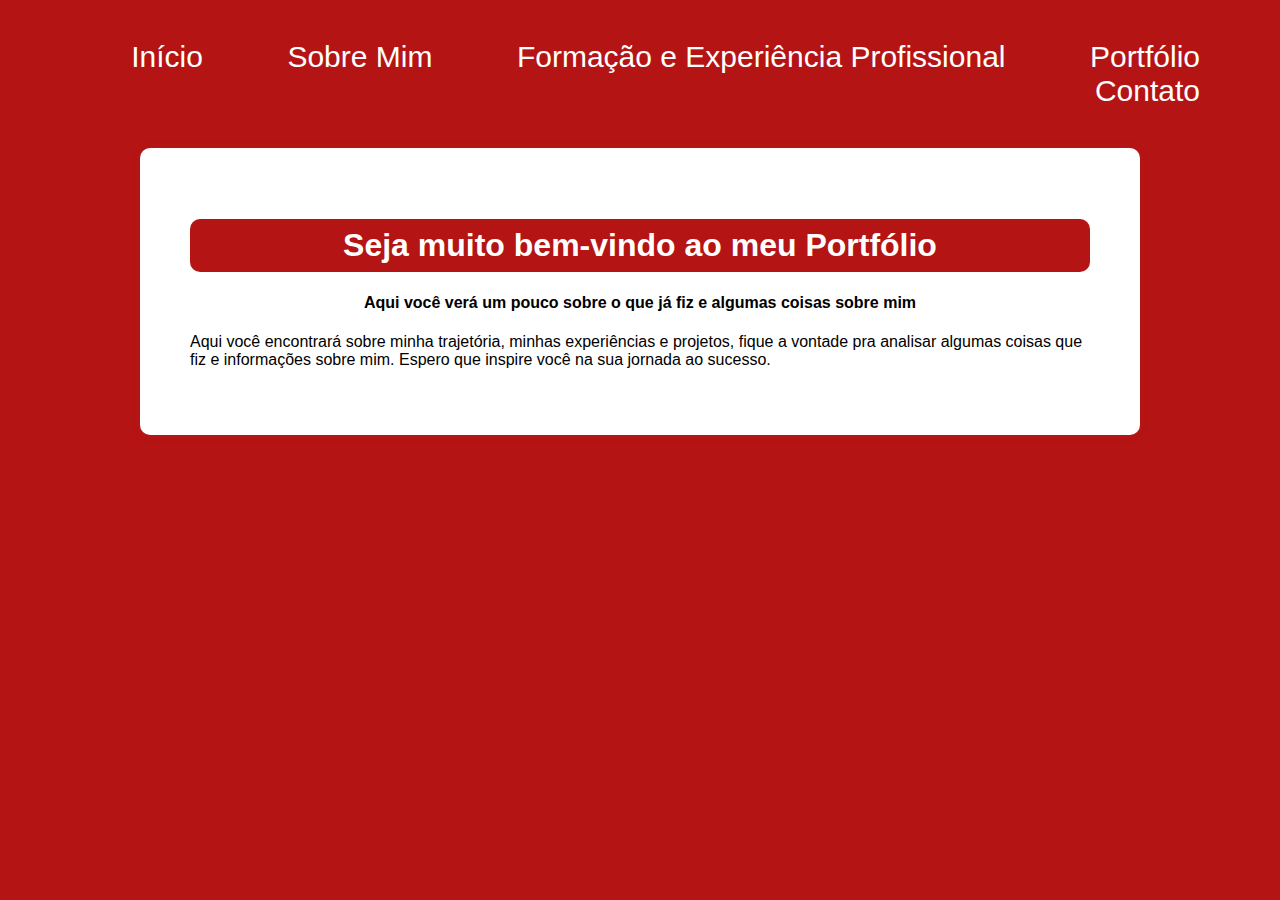
<file: index.html>
<!DOCTYPE html>
<html lang="pt-BR">
<head>
    <meta charset="UTF-8">
    <title>Início</title>
    <link rel="stylesheet" href="estilo.css">
</head>
<body>
    <!-- Menu de Navegação, mostra cada tópico -->
    <header>
        <nav>
            <!-- o Menu está em todas as páginas, na parte de cima -->
            <ul>
                <li><a href="index.html">Início</a></li>
                <li><a href="SobreMim.html">Sobre Mim</a></li> 
                <li><a href="formacao.html">Formação e Experiência Profissional</a></li>
                <li><a href="portfolio.html">Portfólio</a></li>
                <li><a href="contato.html">Contato</a></li>
            </ul>
        </nav>
    </header>


    <!-- O Conteúdo da Página -->
<main>
     <h1>Seja muito bem-vindo ao meu Portfólio</h1>
     <h4>Aqui você verá um pouco sobre o que já fiz e algumas coisas sobre mim</h4>
     <p>Aqui você encontrará sobre minha trajetória, minhas experiências e projetos,
        fique a vontade pra analisar algumas coisas que fiz e informações sobre mim.
         Espero que inspire você na sua jornada ao sucesso.
     </p>
 </main>
</body>
</html>
</file>
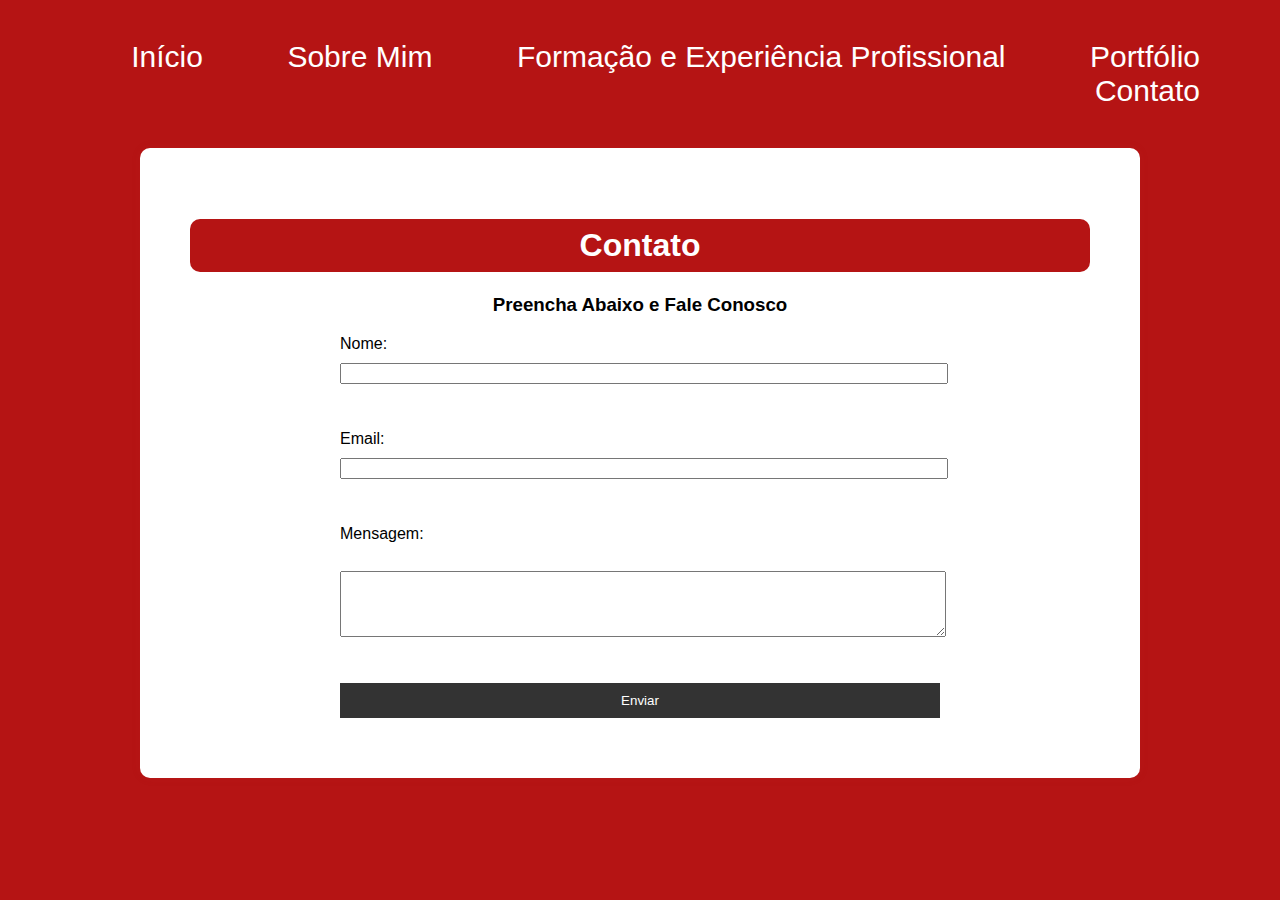
<file: contato.html>
<!DOCTYPE html>
<html lang="pt-BR">
<head>
    <meta charset="UTF-8">
    <title>Contato</title>
    <link rel="stylesheet" href="estilo.css">
</head>
<body>  <!-- mesma coisa do index -->
    <header>
        <nav>
            <ul>
                <li><a href="index.html">Início</a></li>
                <li><a href="SobreMim.html">Sobre Mim</a></li>
                <li><a href="formacao.html">Formação e Experiência Profissional</a></li>
                <li><a href="portfolio.html">Portfólio</a></li>
                <li><a href="contato.html">Contato</a></li>
            </ul>
        </nav>
    </header>
    <main>   <!-- informações do contato com inputs -->
        <h1>Contato</h1>
        <h3>Preencha Abaixo e Fale Conosco</h3>
        
        <form action="#">
            <label for="name">Nome:</label>
            <input type="text" id="name" name="name"><br><br>
            <label for="email">Email:</label>
            <input type="email" id="email" name="email"><br><br>
            <label for="message">Mensagem:</label><br>
            <textarea id="message" name="message" rows="4" cols="50"></textarea><br><br>
            <input type="submit" value="Enviar">
        </form>
    </main>
</body>
</html>
</file>
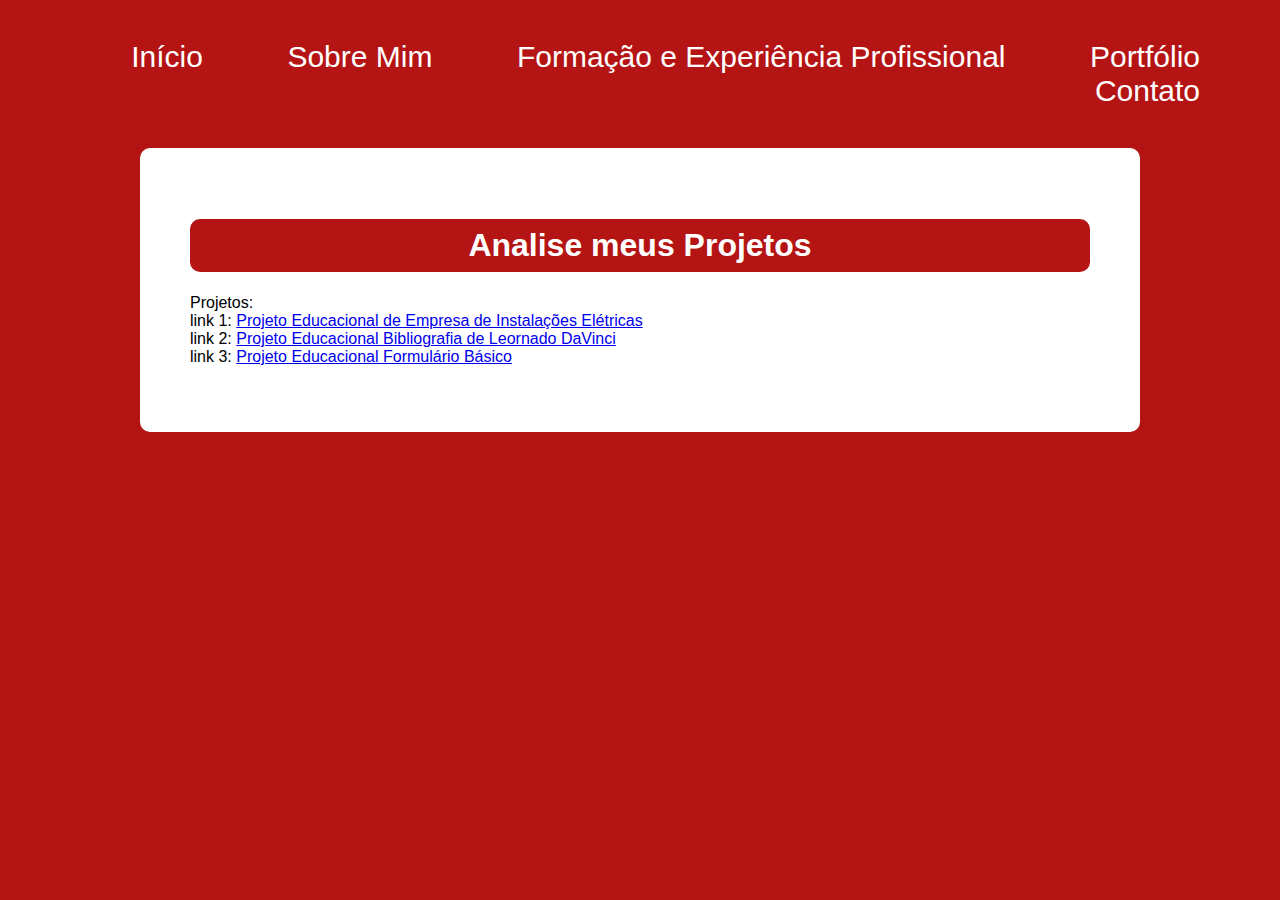
<file: portfolio.html>
<!DOCTYPE html>
<html lang="pt-BR">
<head>
    <meta charset="UTF-8">
    <title>Portfólio</title>
    <link rel="stylesheet" href="estilo.css">
</head>
<body> <!-- mesma coisa do index -->
    <header>
        <nav>
            <ul>
                <li><a href="index.html">Início</a></li>
                <li><a href="SobreMim.html">Sobre Mim</a></li>
                <li><a href="formacao.html">Formação e Experiência Profissional</a></li>
                <li><a href="portfolio.html">Portfólio</a></li>
                <li><a href="contato.html">Contato</a></li>
            </ul>
            </ul>
        </nav>
    </header>
    <main>
        <h1>Analise meus Projetos</h1>
        <p> Projetos:<br>
             link 1: <a href="https://ghdragon11.github.io/projetoeletrica/"
             title="Projeto Eletricista"  target="_blank">Projeto Educacional de Empresa de Instalações Elétricas</a> <br>

             link 2: <a href="https://ghdragon11.github.io/projetodavinci/"
             title="Projeto DaVinci"  target="_blank">Projeto Educacional Bibliografia de Leornado DaVinci</a> <br>

             link 3: <a href="https://ghdragon11.github.io/projetoformulario/"
             title="Projeto Formulário "  target="_blank">Projeto Educacional Formulário Básico</a> <br>
                      
            <!-- links hospedado pelo github -->
            <!-- links dos projetos do portfólio -->
            
        
        
        </p>
    </main>
</body>
</html>
</file>
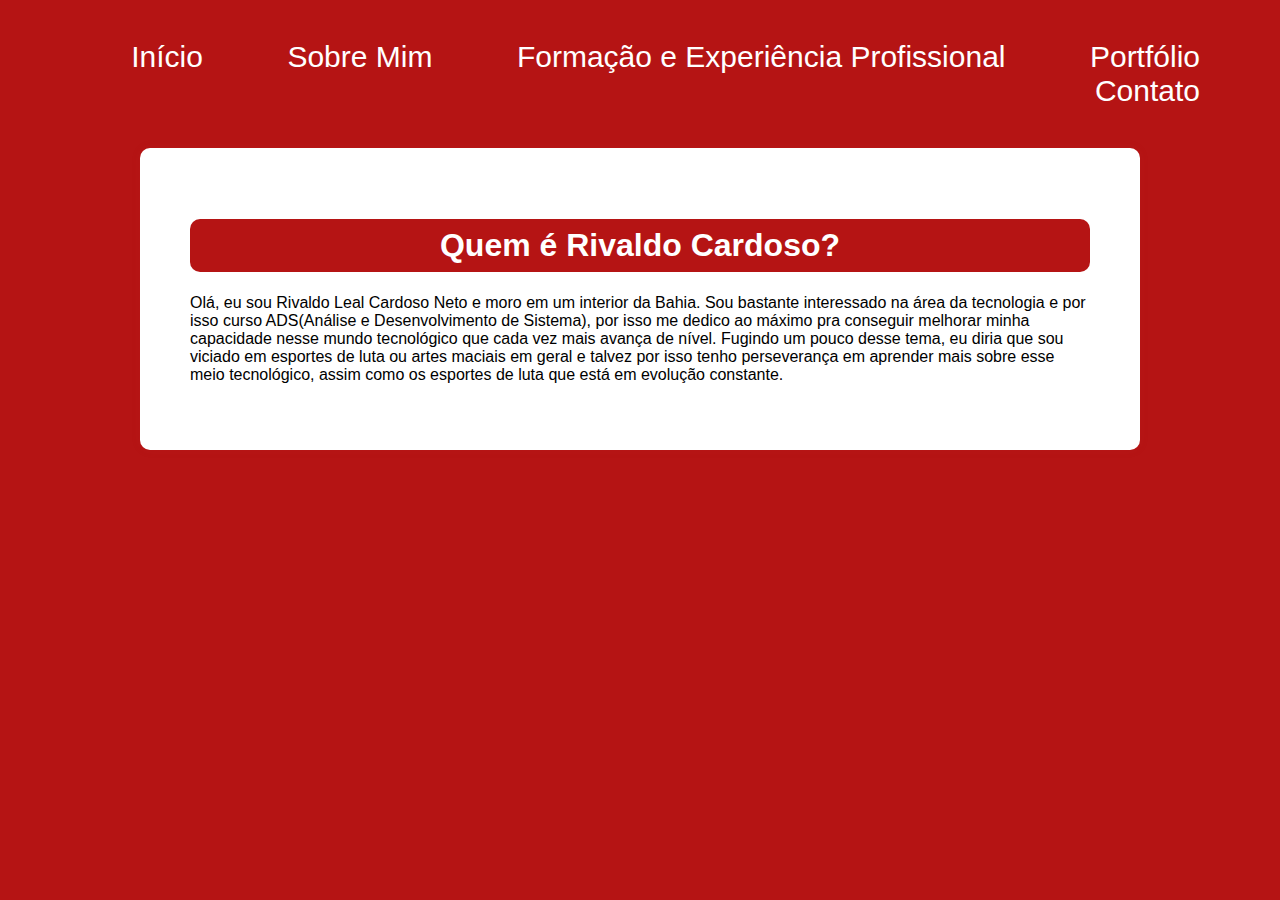
<file: SobreMim.html>
<!DOCTYPE html>
<html lang="pt-BR">
<head>
    <meta charset="UTF-8">
    <title>Sobre Mim</title>
    <link rel="stylesheet" href="estilo.css">
</head>
<body>   <!-- mesma coisa do index -->
    <header>
        <nav>
            <ul>
                <li><a href="index.html">Início</a></li>
                <li><a href="SobreMim.html">Sobre Mim</a></li>
                <li><a href="formacao.html">Formação e Experiência Profissional</a></li>
                <li><a href="portfolio.html">Portfólio</a></li>
                <li><a href="contato.html">Contato</a></li>
            </ul>
        </nav>
    </header>
    <main>  <!--  informações sobre mim -->
        <h1>Quem é Rivaldo Cardoso?</h1>
        <p>  Olá, eu sou Rivaldo Leal Cardoso Neto e moro em um interior da Bahia. Sou bastante interessado na área da tecnologia e 
             por isso curso ADS(Análise e Desenvolvimento de Sistema), por isso me dedico ao máximo pra conseguir melhorar 
             minha capacidade nesse mundo tecnológico que cada vez mais avança de nível. Fugindo um pouco desse tema, eu 
             diria que sou viciado em esportes de luta ou artes maciais em geral e talvez por isso tenho perseverança em aprender mais sobre esse meio tecnológico, 
             assim como os esportes de luta que está em evolução constante.    </p>
    </main>
</body>
</html>
</file>
<file: estilo.css>
body {
    font-family: Arial, sans-serif;
    margin: 0;
    padding: 0;
    background-color: #b51414;
  
}

header {
    background-color: #b51414;
    padding: 40px 0;
    
}

nav ul {
    list-style-type: none;
    padding: 0;
    margin: 0;
    text-align: right;
}

nav ul li {
    display: inline;
    margin-right: 80px;
}

nav ul li a {
    color: white;
    text-decoration: none;
    font-size: 30px;
  
}

nav ul li a:hover {
    color: black; 
    background-color: rgb(255, 255, 255); 
    border-radius: 10px; 
    padding: 6px;
}

main {
    padding: 50px;
    max-width: 900px;
    margin: auto;
    background-color: white;
    box-shadow: 0px 0px 10px rgba(186, 50, 50, 0.1);
   border-radius: 10px;
}

h1 {
    text-align: center;
    background-color: #b51414;
    color: white;
    padding: 8px;
    width: auto;
    border-radius: 10px;
}

h3 {
    text-align: center;
}

h4 {
    text-align: center;
}


form {
    max-width: 600px;
    margin: auto;
}

label, input, textarea {
    width: 100%;
    display: block;
    margin-bottom: 10px;
}

input[type="submit"] {
    background-color: #333;
    color: white;
    border: none;
    padding: 10px;
    cursor: pointer;
}

input[type="submit"]:hover {
    background-color: #555;
}
</file>
